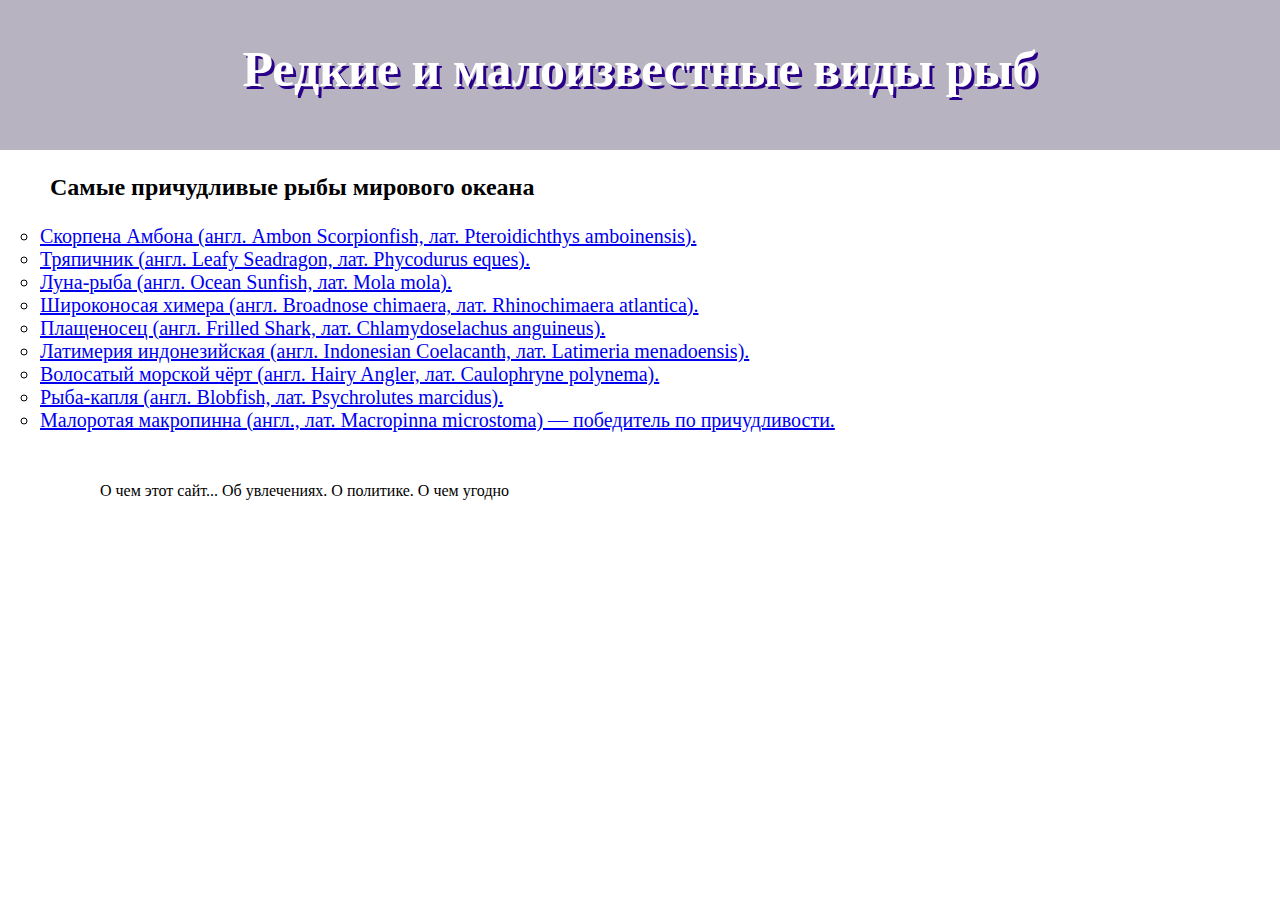
<file: lesson2/index.html>
<!DOCTYPE html>
<html lang="en">
<head>
    <meta charset="UTF-8">
    <meta http-equiv="X-UA-Compatible" content="IE=edge">
    <meta name="viewport" content="width=device-width, initial-scale=1.0">
    <title>Редкие и малоизвестные виды рыб</title>
    <link rel="stylesheet" href="stylcss.css">
</head>
<body>
    <div class="header content_with_background">
        <h1>Редкие и малоизвестные виды рыб</h1>
    </div>
    <div class="content ">
        <p><strong> Самые причудливые рыбы мирового океана</strong></p>
        <ul type="circle">
            <li><a href="article1.html">Скорпена Амбона (англ. Ambon Scorpionfish, лат. Pteroidichthys amboinensis).</a></li>
            <li><a href="article2.html">Тряпичник (англ. Leafy Seadragon, лат. Phycodurus eques).</a></li>
            <li><a href="article3.html">Луна-рыба (англ. Ocean Sunfish, лат. Mola mola).</a></li>
            <li><a href="article4.html">Широконосая химера (англ. Broadnose chimaera, лат. Rhinochimaera atlantica).</a></li>
            <li><a href="article5.html">Плащеносец (англ. Frilled Shark, лат. Chlamydoselachus anguineus).</a></li>
            <li><a href="article6.html">Латимерия индонезийская (англ. Indonesian Coelacanth, лат. Latimeria menadoensis).</a></li>
            <li><a href="article7.html">Волосатый морской чёрт (англ. Hairy Angler, лат. Caulophryne polynema).</a></li>
            <li><a href="article8.html"> Рыба-капля (англ. Blobfish, лат. Psychrolutes marcidus).</a></li>
            <li><a href="article9.html">Малоротая макропинна (англ., лат. Macropinna microstoma) — победитель по причудливости.</a></li>
        </ul>   
    </div>
    <div class="footer">
        <p1>О чем этот сайт...
            Об увлечениях. О политике. О чем угодно</p1>
    </div>
    <script src="../lesson3/hello.js"></script>
</body>
</html>
</file>
<file: lesson2/stylcss.css>
body{
    margin: 0;
}

h1{
    color: rgb(255 255 255);
    font-size: 50px;
    text-shadow: 3px 3px #2a0089;
    padding: 40px 0;
    font-weight: bold;
    text-align:center; 
    margin-top: 0;
}
h2{
    color:rgb(54, 24, 152);
    font-size:40px;
    font-weight: bold;
    text-align:center;
}

ul{
    font-size:20px;
}

p{
    font-size: 24px;
}

strong{
    margin: 0 50px;
}

.header{
    height:150px;
    background-color: rgba(180, 176, 191, 0.963);
}

.content{
    height:auto;
    margin:0 auto;
}

.content_with_background{
    background-image:url(https://images.pling.com/img/00/00/49/41/10/1226771/183cc3b6fb85d7e04e7f55b62e59bb4f2188.jpg);
    background-position: bottom left;
    background-size: cover;
    color:white;
}

.two_columns{
    columns:2;
    margin: 0 100px;
}

img{
    border: 1px solid rgb(238, 234, 234);
    border-radius: 20px;
    padding: 10px;
    width: 600px;
    display: block;
}

.footer{
    margin:50px 100px;
}
</file>
